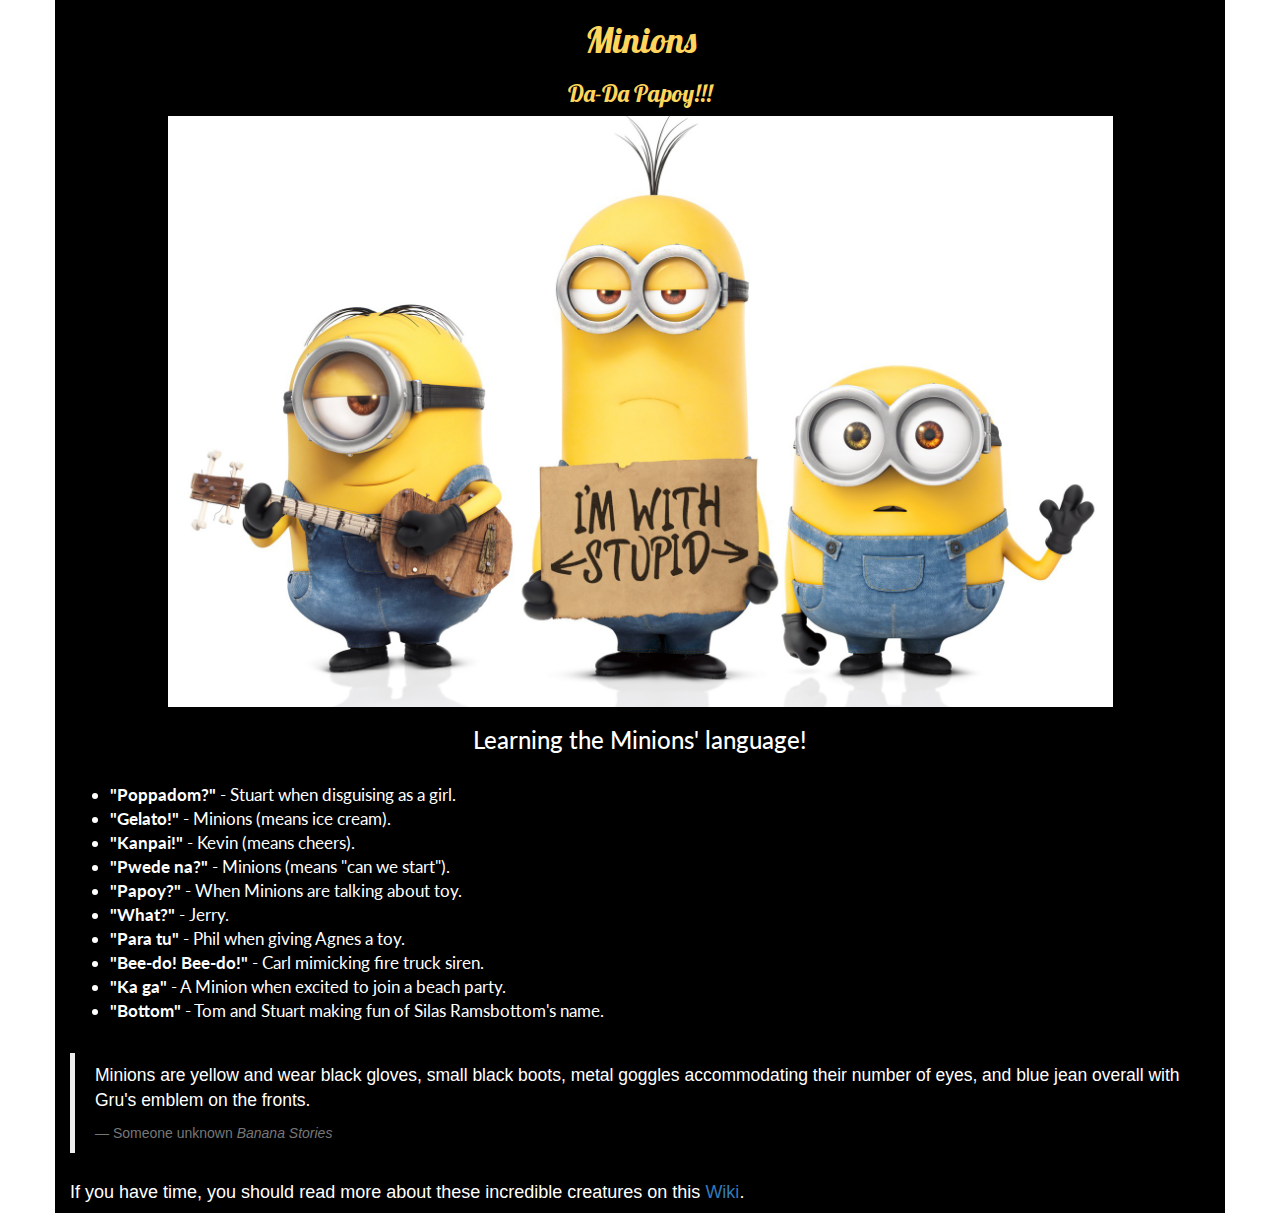
<file: 1.TributePage/index.html>
<!DOCTYPE html>
<html>
<head>
  <title>Minions Tribute</title>
  <link rel="stylesheet" href="style.css">
  <link href="https://fonts.googleapis.com/css?family=Lobster" rel="stylesheet" type="text/css">
  <link href="https://fonts.googleapis.com/css?family=Lato" rel="stylesheet" type="text/css">
  <link rel="stylesheet" href="bootstrap.min.css">
</head>
<body>

  <div class="container black">
    <h1 class="text-yellow text-center lobster">Minions</h1>
    <h3 class="text-yellow text-center lobster">Da-Da Papoy!!!</h3>
    <div class="row">
      <div class="col-md-10 col-md-offset-1">
        <img src="minions_image.jpg" width="100%" >
      </div>
    </div>
    
    <div class="row lato">
      <div class="col-md-12">
        <h3 class="text-center">Learning the Minions' language!</h3>
        &nbsp;
        <ul class="words">
          <li><strong>"Poppadom?"</strong> - Stuart when disguising as a girl.</li>
          <li><strong>"Gelato!"</strong> - Minions (means ice cream).</li>
          <li><strong>"Kanpai!"</strong> - Kevin (means cheers).</li>
          <li><strong>"Pwede na?"</strong> - Minions (means "can we start").</li>
          <li><strong>"Papoy?"</strong> - When Minions are talking about toy.</li>
          <li><strong>"What?"</strong> - Jerry.</li>
          <li><strong>"Para tu"</strong> - Phil when giving Agnes a toy.</li>
          <li><strong>"Bee-do! Bee-do!"</strong> - Carl mimicking fire truck siren.</li>
          <li><strong>"Ka ga"</strong> - A Minion when excited to join a beach party.</li>
          <li><strong>"Bottom"</strong> - Tom and Stuart making fun of Silas Ramsbottom's name.</li>
        </ul>
      </div>
    </div>
    &nbsp;
    <div class="row">
      <div class="col-md-12">
        <blockquote>
          <p>Minions are yellow and wear black gloves, small black boots, metal goggles accommodating their number of eyes, and blue jean overall with Gru's emblem on the fronts.</p>
          <footer>Someone unknown <cite title="Source Title">Banana Stories</cite></footer>
        </blockquote>
      </div>
    </div>
    <div class="row">
      <div class="col-md-12">
        <h4>If you have time, you should read more about these incredible creatures on this <a href="http://despicableme.wikia.com/wiki/Minions" target="_blank">Wiki</a>.</h4>
      </div>
    </div>
  </div>

</body>
</html>
</file>
<file: 1.TributePage/style.css>
.lobster{
  font-family: lobster;
}
.lato {
  font-family: lato;
}
.black {
  background-color: #000000;
  color: #FFFFFF;
  
}
.text-yellow {
  color: #FED55D;
}
h1{
  font-size: 10em;
}
.words{
  font-size: 1.2em;
}
</file>
